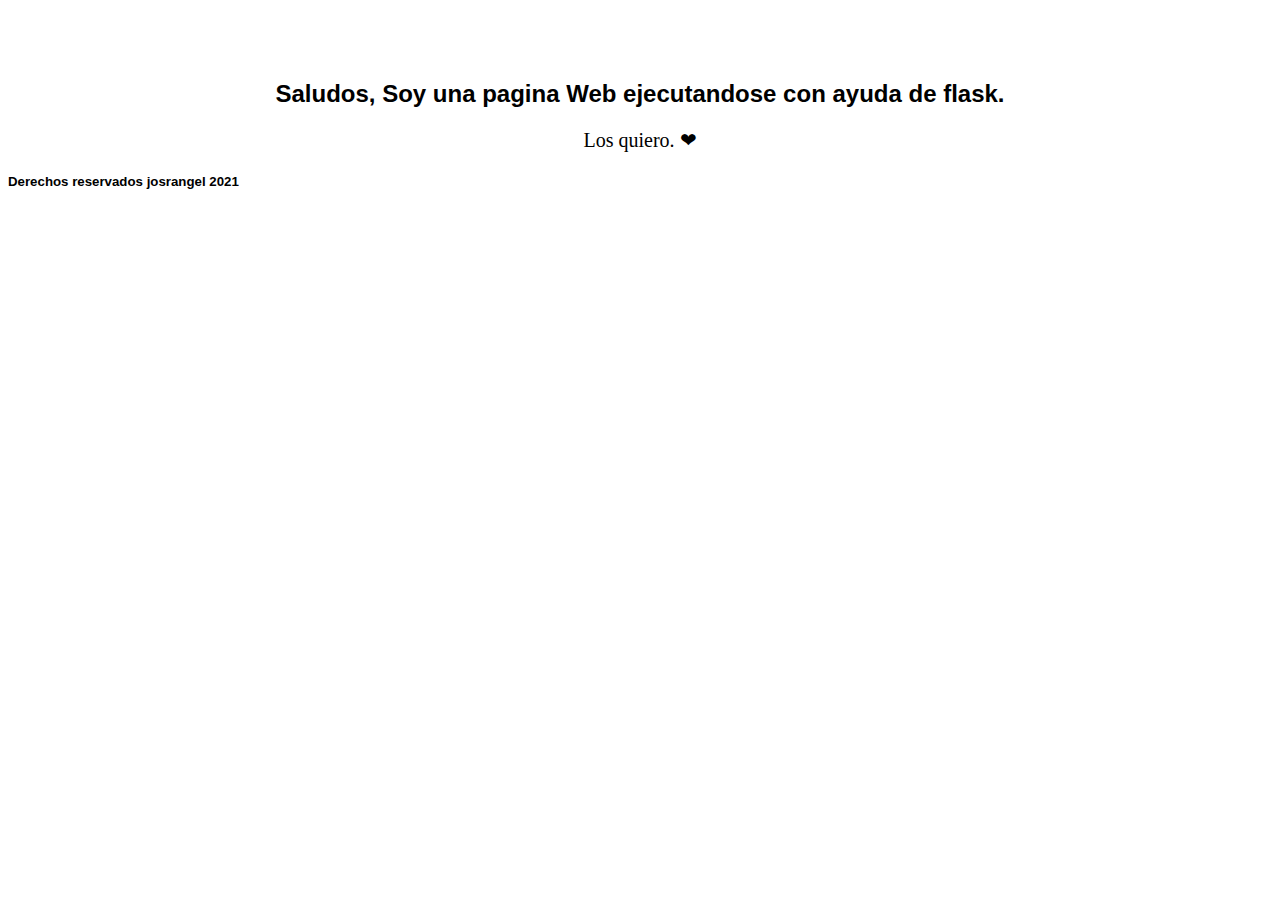
<file: templates/index.html>
<!DOCTYPE html>
<html>
<head>
	<title>Pagina principal</title>
	<link rel="stylesheet" type="text/css" href="/static/style.css">
</head>
<body>
	<header>
		<h1>FLASK</h1>
	</header>
	<center>
		<h2>Saludos, Soy una pagina Web ejecutandose con ayuda de flask.</h2>
		<p>Los quiero. ❤</p>
	</center>
	<footer>
		<h5>Derechos reservados josrangel 2021</h5>
	</footer>
</body>
</html>
</file>
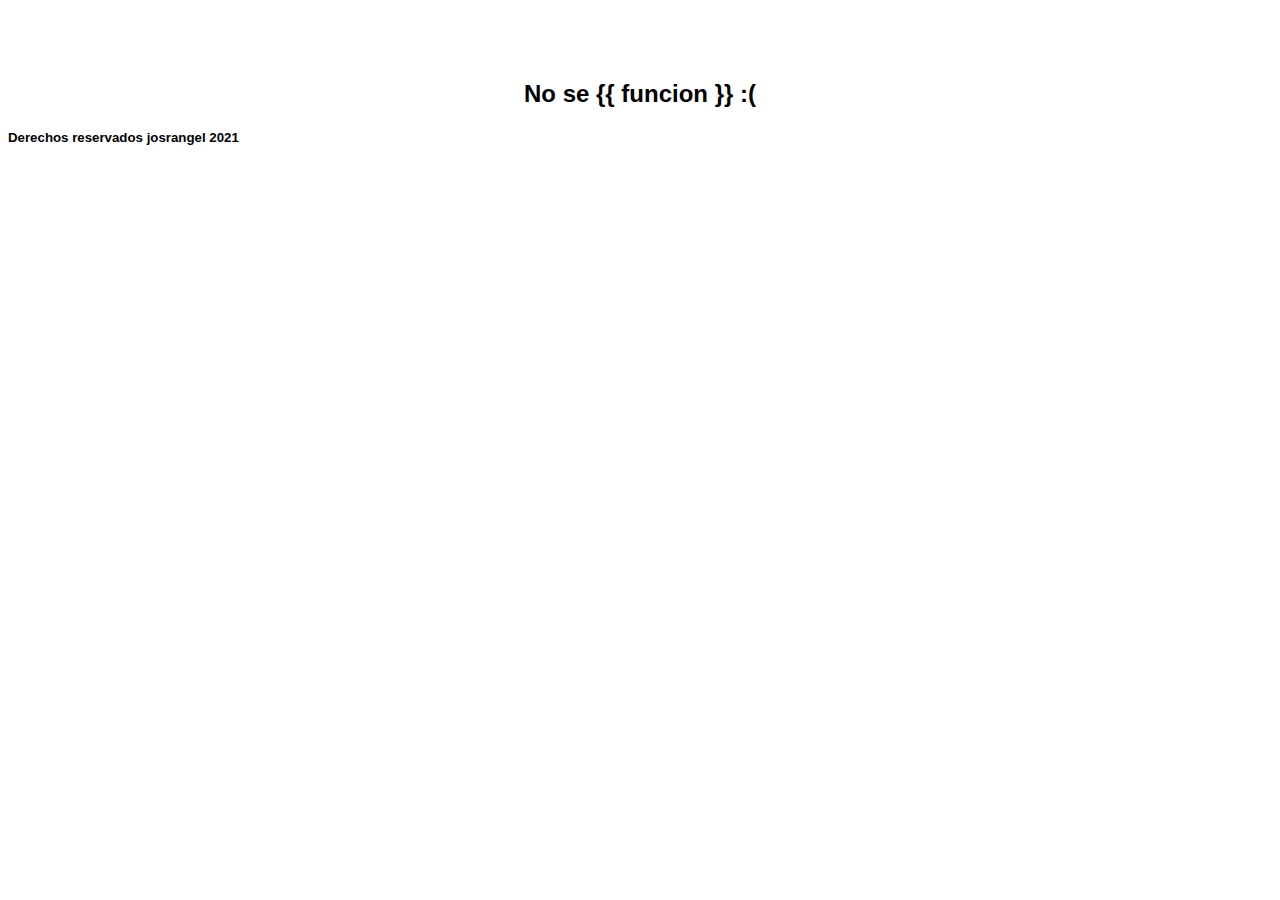
<file: templates/funcion.html>
<!DOCTYPE html>
<html>
<head>
	<title>Pagina principal</title>
	<link rel="stylesheet" type="text/css" href="/static/style.css">
</head>
<body>
	<header>
		<h1>FLASK</h1>
	</header>
	<center>
		<h2>No se {{ funcion }} :(</h2>
	</center>
	<footer>
		<h5>Derechos reservados josrangel 2021</h5>
	</footer>
</body>
</html>
</file>
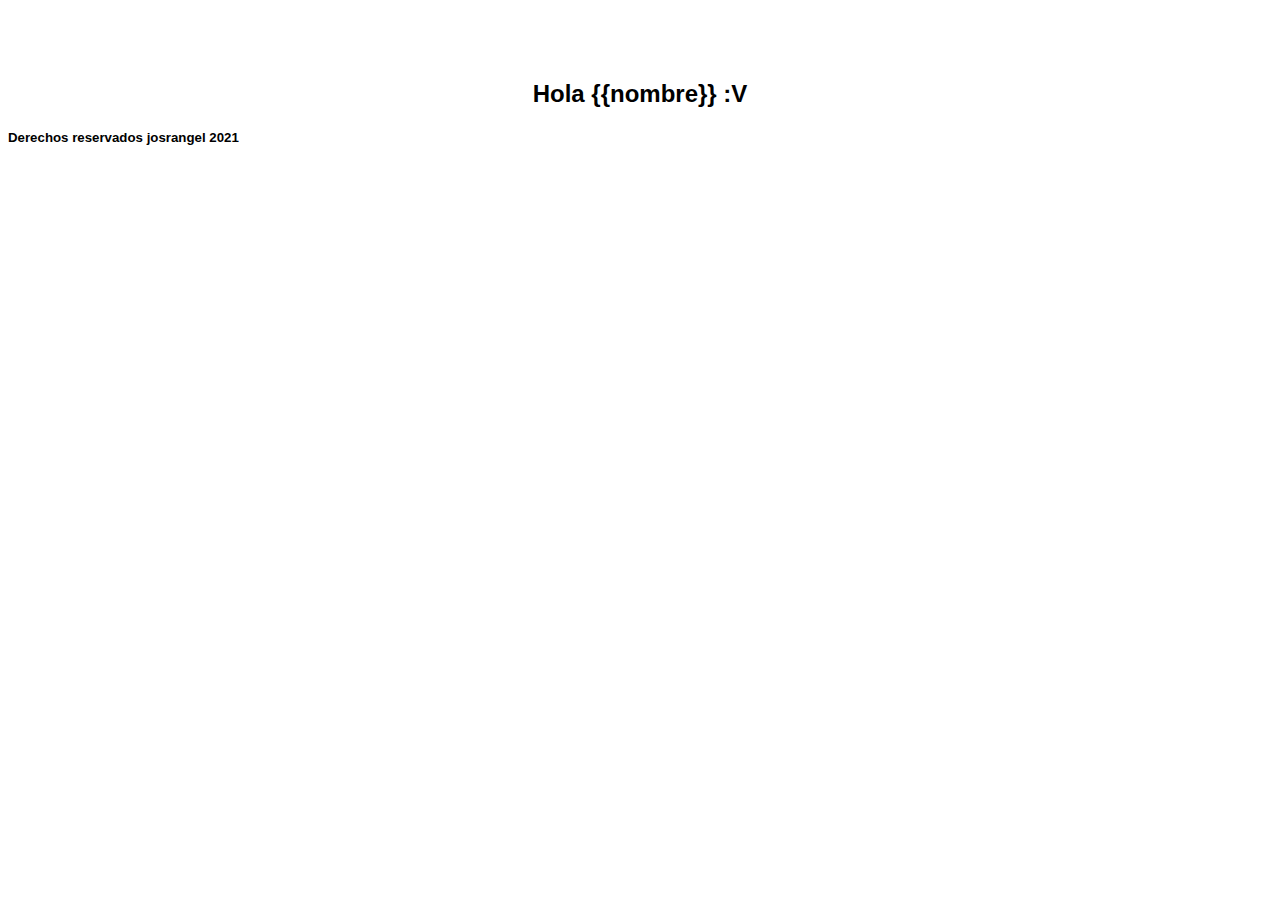
<file: templates/saludo.html>
<!DOCTYPE html>
<html>
<head>
	<title>Pagina principal</title>
	<link rel="stylesheet" type="text/css" href="/static/style.css">
</head>
<body>
	<header>
		<h1>FLASK</h1>
	</header>
	<center>
		<h2>Hola {{nombre}} :V</h2>
	</center>
	<footer>
		<h5>Derechos reservados josrangel 2021</h5>
	</footer>
</body>
</html>
</file>
<file: static/style.css>
*{
	background-color: white;
	color: black;
}

body{
	/*background-color: lightblue;*/
	font-family: sans-serif;
}

h1{
	color: white;
	text-align: left;
}

p{
	color: black;
	font-family: verdana;
	font-size: 20px;
}

header{
	background-color: red;
}

header{
	background-color: crimson;
	text-align: center;
}
</file>
